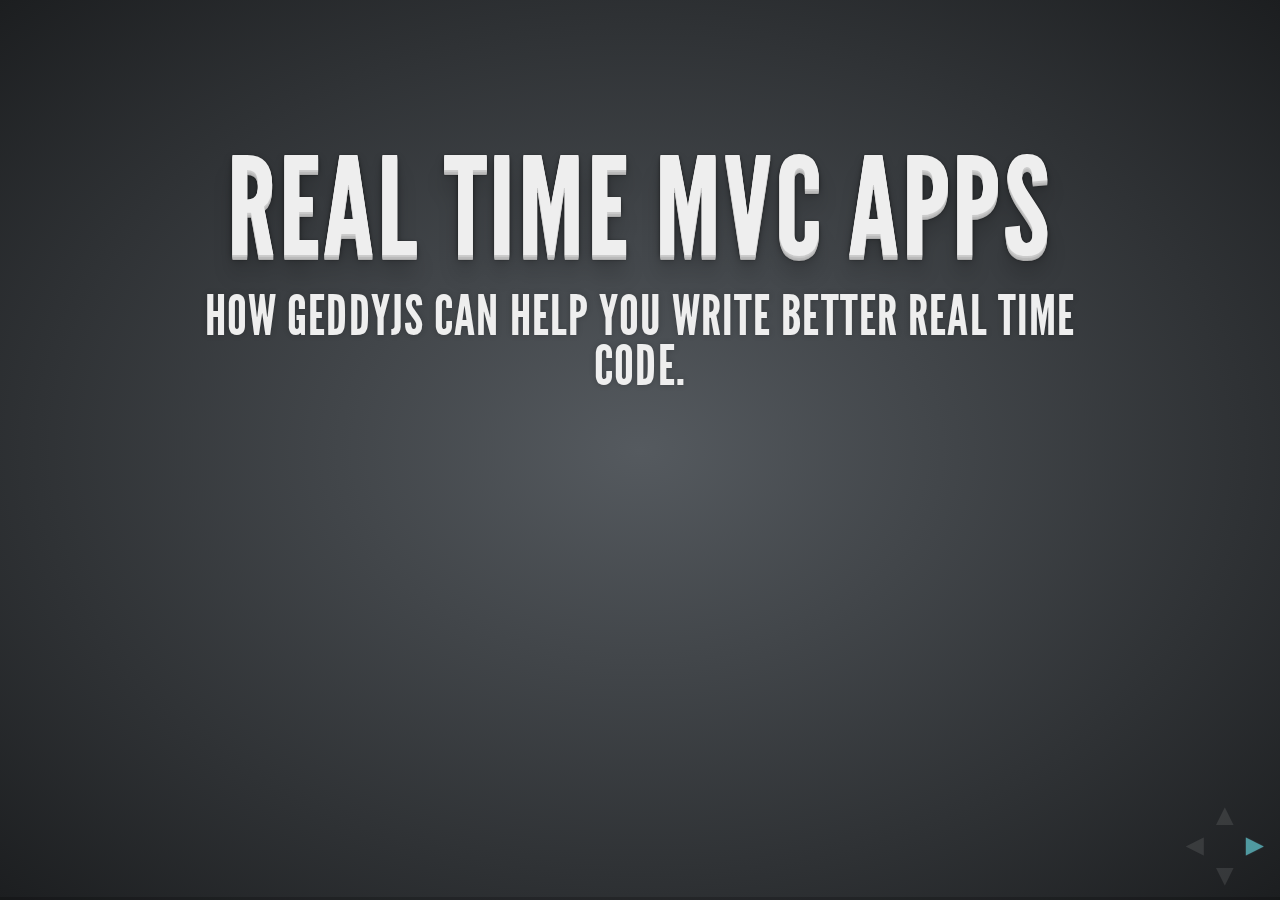
<file: 2012/qconsf/index.html>
<!doctype html>
<html lang="en">
  <head>
    <meta charset="utf-8">

    <title>Real Time and MVC with GeddyJS</title>

    <meta name="description" content="A framework for easily creating beautiful presentations using HTML">
    <meta name="author" content="Hakim El Hattab">

    <meta name="apple-mobile-web-app-capable" content="yes" />
    <meta name="apple-mobile-web-app-status-bar-style" content="black-translucent" />

    <link href='http://fonts.googleapis.com/css?family=Lato:400,700,400italic,700italic' rel='stylesheet' type='text/css'>

    <link rel="stylesheet" href="css/reveal.css">
    <link rel="stylesheet" href="css/theme/default.css" id="theme">

    <!-- For syntax highlighting -->
    <link rel="stylesheet" href="lib/css/zenburn.css">

    <!-- If the query includes 'print-pdf', use the PDF print sheet -->
    <script>
      document.write( '<link rel="stylesheet" href="css/print/' + ( window.location.search.match( /print-pdf/gi ) ? 'pdf' : 'paper' ) + '.css" type="text/css" media="print">' );
    </script>

    <!--[if lt IE 9]>
    <script src="lib/js/html5shiv.js"></script>
    <![endif]-->
  </head>

  <bodybody>

    <div class="reveal">

      <!-- Any section element inside of this container is displayed as a slide -->
      <div class="slides">

        <section>
          <h1>Real Time MVC apps</h1>
          <h3>How GeddyJS can help you write better real time code.</h3>
        </section>

        <section>
          <h2>Heads Up</h2>
          <p>
            reveal.js is a framework for easily creating beautiful presentations using HTML. You'll need a browser with
            support for CSS 3D transforms to see it in its full glory.
          </p>
          <p>
            <i><small>- <a href="http://hakim.se">Hakim El Hattab</a> / <a href="http://twitter.com/hakimel">@hakimel</a></small></i>
          </p>

          <aside class="notes">
            Oh hey, these are some notes. They'll be hidden in your presentation, but you can see them if you run the speaker notes server.
          </aside>
        </section>
      </div>

    </div>

    <script src="lib/js/head.min.js"></script>
    <script src="js/reveal.min.js"></script>

    <script>

      // Full list of configuration options available here:
      // https://github.com/hakimel/reveal.js#configuration
      Reveal.initialize({
        controls: true,
        progress: true,
        history: true,

        theme: Reveal.getQueryHash().theme, // available themes are in /css/theme
        transition: Reveal.getQueryHash().transition || 'linear', // default/cube/page/concave/zoom/linear/none

        // Optional libraries used to extend on reveal.js
        dependencies: [
          { src: 'lib/js/highlight.js', async: true, callback: function() { window.hljs.initHighlightingOnLoad(); } },
          { src: 'lib/js/classList.js', condition: function() { return !document.body.classList; } },
          { src: 'lib/js/showdown.js', condition: function() { return !!document.querySelector( '[data-markdown]' ); } },
          { src: 'lib/js/data-markdown.js', condition: function() { return !!document.querySelector( '[data-markdown]' ); } },
          { src: 'plugin/zoom-js/zoom.js', condition: function() { return !!document.body.classList; } },
          { src: '/socket.io/socket.io.js', async: true, condition: function() { return window.location.host === 'localhost:1947'; } },
          { src: 'plugin/speakernotes/client.js', async: true, condition: function() { return window.location.host === 'localhost:1947'; } }
        ]
      });

    </script>

  </body>
</html>
</file>
<file: 2012/qconsf/css/reveal.css>
@charset "UTF-8";

/**
 * reveal.js
 * http://lab.hakim.se/reveal-js
 * MIT licensed
 * 
 * Copyright (C) 2011-2012 Hakim El Hattab, http://hakim.se
 */


/*********************************************
 * RESET STYLES
 *********************************************/

html, body, .reveal div, .reveal span, .reveal applet, .reveal object, .reveal iframe,
.reveal h1, .reveal h2, .reveal h3, .reveal h4, .reveal h5, .reveal h6, .reveal p, .reveal blockquote, .reveal pre,
.reveal a, .reveal abbr, .reveal acronym, .reveal address, .reveal big, .reveal cite, .reveal code,
.reveal del, .reveal dfn, .reveal em, .reveal img, .reveal ins, .reveal kbd, .reveal q, .reveal s, .reveal samp,
.reveal small, .reveal strike, .reveal strong, .reveal sub, .reveal sup, .reveal tt, .reveal var,
.reveal b, .reveal u, .reveal i, .reveal center,
.reveal dl, .reveal dt, .reveal dd, .reveal ol, .reveal ul, .reveal li,
.reveal fieldset, .reveal form, .reveal label, .reveal legend,
.reveal table, .reveal caption, .reveal tbody, .reveal tfoot, .reveal thead, .reveal tr, .reveal th, .reveal td,
.reveal article, .reveal aside, .reveal canvas, .reveal details, .reveal embed, 
.reveal figure, .reveal figcaption, .reveal footer, .reveal header, .reveal hgroup, 
.reveal menu, .reveal nav, .reveal output, .reveal ruby, .reveal section, .reveal summary,
.reveal time, .reveal mark, .reveal audio, video {
	margin: 0;
	padding: 0;
	border: 0;
	font-size: 100%;
	font: inherit;
	vertical-align: baseline;
}

.reveal article, .reveal aside, .reveal details, .reveal figcaption, .reveal figure, 
.reveal footer, .reveal header, .reveal hgroup, .reveal menu, .reveal nav, .reveal section {
	display: block;
}


/*********************************************
 * GLOBAL STYLES
 *********************************************/

html, 
body {
	width: 100%;
	height: 100%;
	min-height: 600px;
	overflow: hidden;
}

body {
	position: relative;
	line-height: 1;
}

::selection { 
	background:#FF5E99; 
	color:#fff; 
	text-shadow: none; 
}

@media screen and (max-width: 900px) {
	.reveal {
		font-size: 30px;
	}
}

/*********************************************
 * HEADERS
 *********************************************/

.reveal h1 { font-size: 3.77em; }
.reveal h2 { font-size: 2.11em;	}
.reveal h3 { font-size: 1.55em;	}
.reveal h4 { font-size: 1em;	}


/*********************************************
 * VIEW FRAGMENTS
 *********************************************/

.reveal .slides section .fragment {
	opacity: 0;

	-webkit-transition: all .2s ease;
	   -moz-transition: all .2s ease;
	    -ms-transition: all .2s ease;
	     -o-transition: all .2s ease;
	        transition: all .2s ease;
}
	.reveal .slides section .fragment.visible {
		opacity: 1;
	}


/*********************************************
 * DEFAULT ELEMENT STYLES
 *********************************************/

.reveal .slides section {
	line-height: 1.2em;
	font-weight: normal;
}

.reveal img {
	/* preserve aspect ratio and scale image so it's bound within the section */
	max-width: 100%;
	max-height: 100%;
} 

.reveal strong, 
.reveal b {
	font-weight: bold;
}

.reveal em, 
.reveal i {
	font-style: italic;
}

.reveal ol, 
.reveal ul {
	display: inline-block;

	text-align: left;
	margin: 0 0 0 1em;
}

.reveal ol {
	list-style-type: decimal;
}

.reveal ul {
	list-style-type: disc;
}

.reveal ul ul {
	list-style-type: square;
}

.reveal ul ul ul {
	list-style-type: circle;
}

.reveal ul ul,
.reveal ul ol,
.reveal ol ol,
.reveal ol ul {
	display: block;
	margin-left: 40px;
}

.reveal p {
	margin-bottom: 10px;
	line-height: 1.2em;
}

.reveal q,
.reveal blockquote {
	quotes: none;
}

.reveal blockquote {
	display: block;
	position: relative;
	width: 70%;
	margin: 5px auto;
	padding: 5px;
	
	font-style: italic;
	background: rgba(255, 255, 255, 0.05);
	box-shadow: 0px 0px 2px rgba(0,0,0,0.2);
}
	.reveal blockquote:before {
		content: '“';
	}
	.reveal blockquote:after {
		content: '”';
	}

.reveal q {	
	font-style: italic;
}
	.reveal q:before {
		content: '“';
	}
	.reveal q:after {
		content: '”';
	}

.reveal pre {
	display: block;
	position: relative;
	width: 90%;
	margin: 10px auto;

	text-align: left;
	font-size: 0.55em;
	font-family: monospace;
	line-height: 1.2em;

	word-wrap: break-word;

	box-shadow: 0px 0px 6px rgba(0,0,0,0.3);
}

.reveal code {
	font-family: monospace;
	overflow: auto;
	max-height: 400px;
}

.reveal table th, 
.reveal table td {
	text-align: left;
	padding-right: .3em;
}

.reveal table th {
	text-shadow: rgb(255,255,255) 1px 1px 2px;
}

.reveal sup { 
	vertical-align: super;
}
.reveal sub { 
	vertical-align: sub;
}

.reveal small {
	display: inline-block;
	font-size: 0.6em;
	line-height: 1.2em;
	vertical-align: top;
}

.reveal small * {
	vertical-align: top;
}


/*********************************************
 * CONTROLS
 *********************************************/

.reveal .controls {
	display: none;
	position: fixed;
	width: 100px;
	height: 100px;
	z-index: 30;

	right: 0;
	bottom: 0;
}
	
	.reveal .controls a {
		font-family: Arial;
		font-size: 0.83em;
		position: absolute;
		opacity: 0.1;
	}
		.reveal .controls a.enabled {
			opacity: 0.6;
		}
		.reveal .controls a.enabled:active {
			margin-top: 1px;
		}

	.reveal .controls .left {
		top: 30px;
	}

	.reveal .controls .right {
		left: 60px;
		top: 30px;
	}

	.reveal .controls .up {
		left: 30px;
	}

	.reveal .controls .down {
		left: 30px;
		top: 60px;
	}


/*********************************************
 * PROGRESS BAR
 *********************************************/

.reveal .progress {
	position: fixed;
	display: none;
	height: 3px;
	width: 100%;
	bottom: 0;
	left: 0;
}
	
	.reveal .progress span {
		display: block;
		height: 100%;
		width: 0px;

		-webkit-transition: width 800ms cubic-bezier(0.260, 0.860, 0.440, 0.985);
		   -moz-transition: width 800ms cubic-bezier(0.260, 0.860, 0.440, 0.985);
		    -ms-transition: width 800ms cubic-bezier(0.260, 0.860, 0.440, 0.985);
		     -o-transition: width 800ms cubic-bezier(0.260, 0.860, 0.440, 0.985);
		        transition: width 800ms cubic-bezier(0.260, 0.860, 0.440, 0.985);
	}


/*********************************************
 * ROLLING LINKS
 *********************************************/

.reveal .roll {
	display: inline-block;
	line-height: 1.2;
	overflow: hidden;

	vertical-align: top;

	-webkit-perspective: 400px;
	   -moz-perspective: 400px;
	    -ms-perspective: 400px;
	        perspective: 400px;

	-webkit-perspective-origin: 50% 50%;
	   -moz-perspective-origin: 50% 50%;
	    -ms-perspective-origin: 50% 50%;
	        perspective-origin: 50% 50%;
}
	.reveal .roll:hover {
		background: none;
		text-shadow: none;
	}
.reveal .roll span {
	display: block;
	position: relative;
	padding: 0 2px;

	pointer-events: none;

	-webkit-transition: all 400ms ease;
	   -moz-transition: all 400ms ease;
	    -ms-transition: all 400ms ease;
	        transition: all 400ms ease;

	-webkit-transform-origin: 50% 0%;
	   -moz-transform-origin: 50% 0%;
	    -ms-transform-origin: 50% 0%;
	        transform-origin: 50% 0%;

	-webkit-transform-style: preserve-3d;
	   -moz-transform-style: preserve-3d;
	    -ms-transform-style: preserve-3d;
	        transform-style: preserve-3d;

	-webkit-backface-visibility: hidden;
	   -moz-backface-visibility: hidden;
	        backface-visibility: hidden;
}
	.reveal .roll:hover span {
	    background: rgba(0,0,0,0.5);

	    -webkit-transform: translate3d( 0px, 0px, -45px ) rotateX( 90deg );
	       -moz-transform: translate3d( 0px, 0px, -45px ) rotateX( 90deg );
	        -ms-transform: translate3d( 0px, 0px, -45px ) rotateX( 90deg );
	            transform: translate3d( 0px, 0px, -45px ) rotateX( 90deg );
	}
.reveal .roll span:after {
	content: attr(data-title);

	display: block;
	position: absolute;
	left: 0;
	top: 0;
	padding: 0 2px;

	-webkit-transform-origin: 50% 0%;
	   -moz-transform-origin: 50% 0%;
	    -ms-transform-origin: 50% 0%;
	        transform-origin: 50% 0%;

	-webkit-transform: translate3d( 0px, 110%, 0px ) rotateX( -90deg );
	   -moz-transform: translate3d( 0px, 110%, 0px ) rotateX( -90deg );
	    -ms-transform: translate3d( 0px, 110%, 0px ) rotateX( -90deg );
	        transform: translate3d( 0px, 110%, 0px ) rotateX( -90deg );
}


/*********************************************
 * SLIDES
 *********************************************/

.reveal .slides {
	position: absolute;
	max-width: 900px;
	width: 80%;
	height: 60%;
	left: 50%;
	top: 50%;
	margin-top: -320px;
	padding: 20px 0px;
	overflow: visible;
	z-index: 1;
	
	text-align: center;

	-webkit-transition: -webkit-perspective .4s ease;
	   -moz-transition: -moz-perspective .4s ease;
	    -ms-transition: -ms-perspective .4s ease;
	     -o-transition: -o-perspective .4s ease;
	        transition: perspective .4s ease;
	
	-webkit-perspective: 600px;
	   -moz-perspective: 600px;
	    -ms-perspective: 600px;
	        perspective: 600px;

	-webkit-perspective-origin: 0% 25%;
	   -moz-perspective-origin: 0% 25%;
	    -ms-perspective-origin: 0% 25%;
	        perspective-origin: 0% 25%;
}

.reveal .slides>section,
.reveal .slides>section>section {
	display: none;
	position: absolute;
	width: 100%;
	min-height: 600px;

	z-index: 10;
	
	-webkit-transform-style: preserve-3d;
	   -moz-transform-style: preserve-3d;
	    -ms-transform-style: preserve-3d;
	        transform-style: preserve-3d;
	
	-webkit-transition: all 800ms cubic-bezier(0.260, 0.860, 0.440, 0.985);
	   -moz-transition: all 800ms cubic-bezier(0.260, 0.860, 0.440, 0.985);
	    -ms-transition: all 800ms cubic-bezier(0.260, 0.860, 0.440, 0.985);
	     -o-transition: all 800ms cubic-bezier(0.260, 0.860, 0.440, 0.985);
	        transition: all 800ms cubic-bezier(0.260, 0.860, 0.440, 0.985);
}

.reveal .slides>section.present {
	display: block;
	z-index: 11;
	opacity: 1;
}

.reveal .slides>section {
	margin-left: -50%;
}


/*********************************************
 * DEFAULT TRANSITION
 *********************************************/

.reveal .slides>section.past {
	display: block;
	opacity: 0;
	
	-webkit-transform: translate3d(-100%, 0, 0) rotateY(-90deg) translate3d(-100%, 0, 0);
	   -moz-transform: translate3d(-100%, 0, 0) rotateY(-90deg) translate3d(-100%, 0, 0);
	    -ms-transform: translate3d(-100%, 0, 0) rotateY(-90deg) translate3d(-100%, 0, 0);
	        transform: translate3d(-100%, 0, 0) rotateY(-90deg) translate3d(-100%, 0, 0);
}
.reveal .slides>section.future {
	display: block;
	opacity: 0;
	
	-webkit-transform: translate3d(100%, 0, 0) rotateY(90deg) translate3d(100%, 0, 0);
	   -moz-transform: translate3d(100%, 0, 0) rotateY(90deg) translate3d(100%, 0, 0);
	    -ms-transform: translate3d(100%, 0, 0) rotateY(90deg) translate3d(100%, 0, 0);
	        transform: translate3d(100%, 0, 0) rotateY(90deg) translate3d(100%, 0, 0);
}

.reveal .slides>section>section.past {
	display: block;
	opacity: 0;
	
	-webkit-transform: translate3d(0, -50%, 0) rotateX(70deg) translate3d(0, -50%, 0);
	   -moz-transform: translate3d(0, -50%, 0) rotateX(70deg) translate3d(0, -50%, 0);
	    -ms-transform: translate3d(0, -50%, 0) rotateX(70deg) translate3d(0, -50%, 0);
	        transform: translate3d(0, -50%, 0) rotateX(70deg) translate3d(0, -50%, 0);
}
.reveal .slides>section>section.future {
	display: block;
	opacity: 0;
	
	-webkit-transform: translate3d(0, 50%, 0) rotateX(-70deg) translate3d(0, 50%, 0);
	   -moz-transform: translate3d(0, 50%, 0) rotateX(-70deg) translate3d(0, 50%, 0);
	    -ms-transform: translate3d(0, 50%, 0) rotateX(-70deg) translate3d(0, 50%, 0);
	        transform: translate3d(0, 50%, 0) rotateX(-70deg) translate3d(0, 50%, 0);
}


/*********************************************
 * CONCAVE TRANSITION
 *********************************************/

.reveal.concave  .slides>section.past {
	-webkit-transform: translate3d(-100%, 0, 0) rotateY(90deg) translate3d(-100%, 0, 0);
	   -moz-transform: translate3d(-100%, 0, 0) rotateY(90deg) translate3d(-100%, 0, 0);
	    -ms-transform: translate3d(-100%, 0, 0) rotateY(90deg) translate3d(-100%, 0, 0);
	        transform: translate3d(-100%, 0, 0) rotateY(90deg) translate3d(-100%, 0, 0);
}
.reveal.concave  .slides>section.future {
	-webkit-transform: translate3d(100%, 0, 0) rotateY(-90deg) translate3d(100%, 0, 0);
	   -moz-transform: translate3d(100%, 0, 0) rotateY(-90deg) translate3d(100%, 0, 0);
	    -ms-transform: translate3d(100%, 0, 0) rotateY(-90deg) translate3d(100%, 0, 0);
	        transform: translate3d(100%, 0, 0) rotateY(-90deg) translate3d(100%, 0, 0);
}

.reveal.concave  .slides>section>section.past {
	-webkit-transform: translate3d(0, -80%, 0) rotateX(-70deg) translate3d(0, -80%, 0);
	   -moz-transform: translate3d(0, -80%, 0) rotateX(-70deg) translate3d(0, -80%, 0);
	    -ms-transform: translate3d(0, -80%, 0) rotateX(-70deg) translate3d(0, -80%, 0);
	        transform: translate3d(0, -80%, 0) rotateX(-70deg) translate3d(0, -80%, 0);
}
.reveal.concave  .slides>section>section.future {
	-webkit-transform: translate3d(0, 80%, 0) rotateX(70deg) translate3d(0, 80%, 0);
	   -moz-transform: translate3d(0, 80%, 0) rotateX(70deg) translate3d(0, 80%, 0);
	    -ms-transform: translate3d(0, 80%, 0) rotateX(70deg) translate3d(0, 80%, 0);
	        transform: translate3d(0, 80%, 0) rotateX(70deg) translate3d(0, 80%, 0);
}


/*********************************************
 * ZOOM TRANSITION
 *********************************************/

.reveal.zoom .slides>section,
.reveal.zoom .slides>section>section {
	-webkit-transition: all 600ms cubic-bezier(0.260, 0.860, 0.440, 0.985);
	   -moz-transition: all 600ms cubic-bezier(0.260, 0.860, 0.440, 0.985);
	    -ms-transition: all 600ms cubic-bezier(0.260, 0.860, 0.440, 0.985);
	     -o-transition: all 600ms cubic-bezier(0.260, 0.860, 0.440, 0.985);
	        transition: all 600ms cubic-bezier(0.260, 0.860, 0.440, 0.985);
}

.reveal.zoom .slides>section.past {
	opacity: 0;
	visibility: hidden;

	-webkit-transform: scale(16);
	   -moz-transform: scale(16);
	    -ms-transform: scale(16);
	     -o-transform: scale(16);
	        transform: scale(16);
}
.reveal.zoom .slides>section.future {
	opacity: 0;
	visibility: hidden;

	-webkit-transform: scale(0.2);
	   -moz-transform: scale(0.2);
	    -ms-transform: scale(0.2);
	     -o-transform: scale(0.2);
	        transform: scale(0.2);
}

.reveal.zoom .slides>section>section.past {
	-webkit-transform: translate(0, -150%);
	   -moz-transform: translate(0, -150%);
	    -ms-transform: translate(0, -150%);
	     -o-transform: translate(0, -150%);
	        transform: translate(0, -150%);
}
.reveal.zoom .slides>section>section.future {
	-webkit-transform: translate(0, 150%);
	   -moz-transform: translate(0, 150%);
	    -ms-transform: translate(0, 150%);
	     -o-transform: translate(0, 150%);
	        transform: translate(0, 150%);
}


/*********************************************
 * LINEAR TRANSITION
 *********************************************/

.reveal.linear .slides>section.past {
	-webkit-transform: translate(-150%, 0);
	   -moz-transform: translate(-150%, 0);
	    -ms-transform: translate(-150%, 0);
	     -o-transform: translate(-150%, 0);
	        transform: translate(-150%, 0);
}
.reveal.linear .slides>section.future {
	-webkit-transform: translate(150%, 0);
	   -moz-transform: translate(150%, 0);
	    -ms-transform: translate(150%, 0);
	     -o-transform: translate(150%, 0);
	        transform: translate(150%, 0);
}

.reveal.linear .slides>section>section.past {
	-webkit-transform: translate(0, -150%);
	   -moz-transform: translate(0, -150%);
	    -ms-transform: translate(0, -150%);
	     -o-transform: translate(0, -150%);
	        transform: translate(0, -150%);
}
.reveal.linear .slides>section>section.future {
	-webkit-transform: translate(0, 150%);
	   -moz-transform: translate(0, 150%);
	    -ms-transform: translate(0, 150%);
	     -o-transform: translate(0, 150%);
	        transform: translate(0, 150%);
}


/*********************************************
 * CUBE TRANSITION
 *********************************************/

.reveal.cube .slides {
	-webkit-perspective-origin: 0% 25%;
	   -moz-perspective-origin: 0% 25%;
	    -ms-perspective-origin: 0% 25%;
	        perspective-origin: 0% 25%;

	-webkit-perspective: 1300px;
	   -moz-perspective: 1300px;
	    -ms-perspective: 1300px;
	        perspective: 1300px;
}

.reveal.cube .slides section {
	padding: 30px;

	-webkit-backface-visibility: hidden;
	   -moz-backface-visibility: hidden;
	    -ms-backface-visibility: hidden;
	        backface-visibility: hidden;
	
	-webkit-box-sizing: border-box;
	   -moz-box-sizing: border-box;
	        box-sizing: border-box;
}
	.reveal.cube .slides section:not(.stack):before {
		content: '';
		position: absolute;
		display: block;
		width: 100%;
		height: 100%;
		left: 0;
		top: 0;
		background: rgba(0,0,0,0.1);
		border-radius: 4px;

		-webkit-transform: translateZ( -20px );
		   -moz-transform: translateZ( -20px );
		    -ms-transform: translateZ( -20px );
		     -o-transform: translateZ( -20px );
		        transform: translateZ( -20px );
	}
	.reveal.cube .slides section:not(.stack):after {
		content: '';
		position: absolute;
		display: block;
		width: 90%;
		height: 30px;
		left: 5%;
		bottom: 0;
		background: none;
		z-index: 1;

		border-radius: 4px;
		box-shadow: 0px 95px 25px rgba(0,0,0,0.2);

		-webkit-transform: translateZ(-90px) rotateX( 65deg );
		   -moz-transform: translateZ(-90px) rotateX( 65deg );
		    -ms-transform: translateZ(-90px) rotateX( 65deg );
		     -o-transform: translateZ(-90px) rotateX( 65deg );
		        transform: translateZ(-90px) rotateX( 65deg );
	}

.reveal.cube .slides>section.stack {
	padding: 0;
	background: none;
}

.reveal.cube .slides>section.past {
	-webkit-transform-origin: 100% 0%;
	   -moz-transform-origin: 100% 0%;
	    -ms-transform-origin: 100% 0%;
	        transform-origin: 100% 0%;

	-webkit-transform: translate3d(-100%, 0, 0) rotateY(-90deg);
	   -moz-transform: translate3d(-100%, 0, 0) rotateY(-90deg);
	    -ms-transform: translate3d(-100%, 0, 0) rotateY(-90deg);
	        transform: translate3d(-100%, 0, 0) rotateY(-90deg);
}

.reveal.cube .slides>section.future {
	-webkit-transform-origin: 0% 0%;
	   -moz-transform-origin: 0% 0%;
	    -ms-transform-origin: 0% 0%;
	        transform-origin: 0% 0%;

	-webkit-transform: translate3d(100%, 0, 0) rotateY(90deg);
	   -moz-transform: translate3d(100%, 0, 0) rotateY(90deg);
	    -ms-transform: translate3d(100%, 0, 0) rotateY(90deg);
	        transform: translate3d(100%, 0, 0) rotateY(90deg);
}

.reveal.cube .slides>section>section.past {
	-webkit-transform-origin: 0% 100%;
	   -moz-transform-origin: 0% 100%;
	    -ms-transform-origin: 0% 100%;
	        transform-origin: 0% 100%;

	-webkit-transform: translate3d(0, -100%, 0) rotateX(90deg);
	   -moz-transform: translate3d(0, -100%, 0) rotateX(90deg);
	    -ms-transform: translate3d(0, -100%, 0) rotateX(90deg);
	        transform: translate3d(0, -100%, 0) rotateX(90deg);
}

.reveal.cube .slides>section>section.future {
	-webkit-transform-origin: 0% 0%;
	   -moz-transform-origin: 0% 0%;
	    -ms-transform-origin: 0% 0%;
	        transform-origin: 0% 0%;

	-webkit-transform: translate3d(0, 100%, 0) rotateX(-90deg);
	   -moz-transform: translate3d(0, 100%, 0) rotateX(-90deg);
	    -ms-transform: translate3d(0, 100%, 0) rotateX(-90deg);
	        transform: translate3d(0, 100%, 0) rotateX(-90deg);
}


/*********************************************
 * PAGE TRANSITION
 *********************************************/

.reveal.page .slides {
	-webkit-perspective-origin: 0% 50%;
 	   -moz-perspective-origin: 0% 50%;
 	    -ms-perspective-origin: 0% 50%;
 	        perspective-origin: 0% 50%;

	-webkit-perspective: 3000px;
	   -moz-perspective: 3000px;
	    -ms-perspective: 3000px;
	        perspective: 3000px;
}

.reveal.page .slides section {
	padding: 30px;

	-webkit-box-sizing: border-box;
	   -moz-box-sizing: border-box;
	        box-sizing: border-box;
}
	.reveal.page .slides section.past {
		z-index: 12;
	}
	.reveal.page .slides section:not(.stack):before {
		content: '';
		position: absolute;
		display: block;
		width: 100%;
		height: 100%;
		left: 0;
		top: 0;
		background: rgba(0,0,0,0.1);

		-webkit-transform: translateZ( -20px );
		   -moz-transform: translateZ( -20px );
		    -ms-transform: translateZ( -20px );
		     -o-transform: translateZ( -20px );
		        transform: translateZ( -20px );
	}
	.reveal.page .slides section:not(.stack):after {
		content: '';
		position: absolute;
		display: block;
		width: 90%;
		height: 30px;
		left: 5%;
		bottom: 0;
		background: none;
		z-index: 1;

		border-radius: 4px;
		box-shadow: 0px 95px 25px rgba(0,0,0,0.2);

		-webkit-transform: translateZ(-90px) rotateX( 65deg );
	}

.reveal.page .slides>section.stack {
	padding: 0;
	background: none;
}

.reveal.page .slides>section.past {
	-webkit-transform-origin: 0% 0%;
	   -moz-transform-origin: 0% 0%;
	    -ms-transform-origin: 0% 0%;
	        transform-origin: 0% 0%;

	-webkit-transform: translate3d(-40%, 0, 0) rotateY(-80deg);
	   -moz-transform: translate3d(-40%, 0, 0) rotateY(-80deg);
	    -ms-transform: translate3d(-40%, 0, 0) rotateY(-80deg);
	        transform: translate3d(-40%, 0, 0) rotateY(-80deg);
}

.reveal.page .slides>section.future {
	-webkit-transform-origin: 100% 0%;
	   -moz-transform-origin: 100% 0%;
	    -ms-transform-origin: 100% 0%;
	        transform-origin: 100% 0%;

	-webkit-transform: translate3d(0, 0, 0);
	   -moz-transform: translate3d(0, 0, 0);
	    -ms-transform: translate3d(0, 0, 0);
	        transform: translate3d(0, 0, 0);
}

.reveal.page .slides>section>section.past {
	-webkit-transform-origin: 0% 0%;
	   -moz-transform-origin: 0% 0%;
	    -ms-transform-origin: 0% 0%;
	        transform-origin: 0% 0%;

	-webkit-transform: translate3d(0, -40%, 0) rotateX(80deg);
	   -moz-transform: translate3d(0, -40%, 0) rotateX(80deg);
	    -ms-transform: translate3d(0, -40%, 0) rotateX(80deg);
	        transform: translate3d(0, -40%, 0) rotateX(80deg);
}

.reveal.page .slides>section>section.future {
	-webkit-transform-origin: 0% 100%;
	   -moz-transform-origin: 0% 100%;
	    -ms-transform-origin: 0% 100%;
	        transform-origin: 0% 100%;

	-webkit-transform: translate3d(0, 0, 0);
	   -moz-transform: translate3d(0, 0, 0);
	    -ms-transform: translate3d(0, 0, 0);
	        transform: translate3d(0, 0, 0);
}


/*********************************************
 * TILE-FLIP TRANSITION (CSS shader)
 *********************************************/

.reveal.tileflip .slides section.present {
	-webkit-transform: none;
	-webkit-transition-duration: 800ms;

	-webkit-filter: custom( url(shaders/tile-flip.vs) mix(url(shaders/tile-flip.fs) multiply source-atop), 10 10 border-box detached, transform perspective(1000) scale(1) rotateX(0deg) rotateY(0deg) rotateZ(0deg), 
		amount 0, randomness 0, flipAxis 0 1 0, tileOutline 1
	);
}

.reveal.tileflip .slides section.past {
	-webkit-transform: none;
	-webkit-transition-duration: 800ms;
	
	-webkit-filter: custom( url(shaders/tile-flip.vs) mix(url(shaders/tile-flip.fs) multiply source-atop), 10 10 border-box detached, transform perspective(1000) scale(1) rotateX(0deg) rotateY(0deg) rotateZ(0deg), 
		amount 1, randomness 0, flipAxis 0 1 0, tileOutline 1
	);
}

.reveal.tileflip .slides section.future {
	-webkit-transform: none;
	-webkit-transition-duration: 800ms;

	-webkit-filter: custom( url(shaders/tile-flip.vs) mix(url(shaders/tile-flip.fs) multiply source-atop), 10 10 border-box detached, transform perspective(1000) scale(1) rotateX(0deg) rotateY(0deg) rotateZ(0deg), 
		amount 1, randomness 0, flipAxis 0 1 0, tileOutline 1
	);
}

.reveal.tileflip .slides>section>section.present {	
	-webkit-filter: custom( url(shaders/tile-flip.vs) mix(url(shaders/tile-flip.fs) multiply source-atop), 10 10 border-box detached, transform perspective(1000) scale(1) rotateX(0deg) rotateY(0deg) rotateZ(0deg), 
		amount 0, randomness 2, flipAxis 1 0 0, tileOutline 1
	);
}

.reveal.tileflip .slides>section>section.past {	
	-webkit-filter: custom( url(shaders/tile-flip.vs) mix(url(shaders/tile-flip.fs) multiply source-atop), 10 10 border-box detached, transform perspective(1000) scale(1) rotateX(0deg) rotateY(0deg) rotateZ(0deg), 
		amount 1, randomness 2, flipAxis 1 0 0, tileOutline 1
	);
}

.reveal.tileflip .slides>section>section.future {	
	-webkit-filter: custom( url(shaders/tile-flip.vs) mix(url(shaders/tile-flip.fs) multiply source-atop), 10 10 border-box detached, transform perspective(1000) scale(1) rotateX(0deg) rotateY(0deg) rotateZ(0deg), 
		amount 1, randomness 2, flipAxis 1 0 0, tileOutline 1
	);
}


/*********************************************
 * NO TRANSITION
 *********************************************/

.reveal.none .slides section {
	-webkit-transform: none;
	   -moz-transform: none;
	    -ms-transform: none;
	     -o-transform: none;
	        transform: none;

	-webkit-transition: none;
	   -moz-transition: none;
	    -ms-transition: none;
	     -o-transition: none;
	        transition: none;
}


/*********************************************
 * OVERVIEW
 *********************************************/

.reveal.overview .slides {
	-webkit-perspective: 700px;
	   -moz-perspective: 700px;
	    -ms-perspective: 700px;
	        perspective: 700px;
}

.reveal.overview .slides section {
	padding: 20px 0;
	max-height: 600px;
	overflow: hidden;	
	opacity: 1;
	cursor: pointer;
	background: rgba(0,0,0,0.1);
}
.reveal.overview .slides section .fragment {
	opacity: 1;
}
.reveal.overview .slides section:after,
.reveal.overview .slides section:before {
	display: none !important;
}
.reveal.overview .slides section>section {
	opacity: 1;
	cursor: pointer;
}
	.reveal.overview .slides section:hover {
		background: rgba(0,0,0,0.3);
	}

	.reveal.overview .slides section.present {
		background: rgba(0,0,0,0.3);
	}
.reveal.overview .slides>section.stack {
	background: none;
	padding: 0;
	overflow: visible;
}


/*********************************************
 * PAUSED MODE
 *********************************************/

.reveal .pause-overlay {
	position: absolute;
	top: 0;
	left: 0;
	width: 100%;
	height: 100%;
	background: black;
	visibility: hidden;
	opacity: 0;
	z-index: 100;

	-webkit-transition: all 1s ease;
	   -moz-transition: all 1s ease;
	    -ms-transition: all 1s ease;
	     -o-transition: all 1s ease;
	        transition: all 1s ease;
}
.reveal.paused .pause-overlay {
	visibility: visible;
	opacity: 1;
}


/*********************************************
 * FALLBACK
 *********************************************/

.no-transforms {
	overflow-y: auto;
}

.no-transforms .slides section {
	display: block!important;
	opacity: 1!important;
	position: relative!important;
	height: auto;
	min-height: auto;
	margin-bottom: 100px;

	-webkit-transform: none;
	   -moz-transform: none;
	    -ms-transform: none;
	        transform: none;
}


/*********************************************
 * BACKGROUND STATES
 *********************************************/

.reveal .state-background {
	position: absolute;
	width: 100%;
	height: 100%;
	background: rgba( 0, 0, 0, 0 );

	-webkit-transition: background 800ms ease;
	   -moz-transition: background 800ms ease;
	    -ms-transition: background 800ms ease;
	     -o-transition: background 800ms ease;
	        transition: background 800ms ease;
}
.alert .reveal .state-background {
	background: rgba( 200, 50, 30, 0.6 );
}
.soothe .reveal .state-background {
	background: rgba( 50, 200, 90, 0.4 );
}
.blackout .reveal .state-background {
	background: rgba( 0, 0, 0, 0.6 );
}


/*********************************************
 * SPEAKER NOTES
 *********************************************/

.reveal aside.notes {
	display: none;
}
</file>
<file: 2012/qconsf/css/theme/default.css>
/**
 * The default theme for reveal.js presentations.
 * 
 * Copyright (C) 2011-2012 Hakim El Hattab, http://hakim.se
 */

/*********************************************
 * FONTS
 *********************************************/

@font-face {
	font-family: 'League Gothic';
	src: url('../../lib/font/league_gothic-webfont.eot');
	src: url('../../lib/font/league_gothic-webfont.eot?#iefix') format('embedded-opentype'),
		 url('../../lib/font/league_gothic-webfont.woff') format('woff'),
		 url('../../lib/font/league_gothic-webfont.ttf') format('truetype'),
		 url('../../lib/font/league_gothic-webfont.svg#LeagueGothicRegular') format('svg');

	font-weight: normal;
	font-style: normal;
}

.reveal {
	font-family: 'Lato', Times, 'Times New Roman', serif;
	font-size: 36px;
	font-weight: 200;
	letter-spacing: -0.02em;
}

.reveal h1, 
.reveal h2, 
.reveal h3, 
.reveal h4, 
.reveal h5, 
.reveal h6 {
	font-family: 'League Gothic', Impact, sans-serif;
	line-height: 0.9em;
	letter-spacing: 0.02em;
	
	text-transform: uppercase;
}


/*********************************************
 * GLOBAL STYLES
 *********************************************/

body {
	color: #eee;

	background-image: url([data-uri]);
	background-color: #2b2b2b;
	background: -moz-radial-gradient(center, ellipse cover,  rgba(85,90,95,1) 0%, rgba(28,30,32,1) 100%);
	background: -webkit-gradient(radial, center center, 0px, center center, 100%, color-stop(0%,rgba(85,90,95,1)), color-stop(100%,rgba(28,30,32,1)));
	background: -webkit-radial-gradient(center, ellipse cover,  rgba(85,90,95,1) 0%,rgba(28,30,32,1) 100%);
	background: -o-radial-gradient(center, ellipse cover,  rgba(85,90,95,1) 0%,rgba(28,30,32,1) 100%);
	background: -ms-radial-gradient(center, ellipse cover,  rgba(85,90,95,1) 0%,rgba(28,30,32,1) 100%);
	background: radial-gradient(center, ellipse cover,  rgba(85,90,95,1) 0%,rgba(28,30,32,1) 100%);
}


/*********************************************
 * HEADERS
 *********************************************/

.reveal h1, 
.reveal h2, 
.reveal h3, 
.reveal h4, 
.reveal h5, 
.reveal h6 {
	margin: 0 0 20px 0;
	color: #eee;

	text-shadow: 0px 0px 6px rgba(0,0,0,0.2);
}

.reveal h1 {
	text-shadow: 	0 1px 0 #ccc,
					0 2px 0 #c9c9c9,
					0 3px 0 #bbb,
					0 4px 0 #b9b9b9,
					0 5px 0 #aaa,
					0 6px 1px rgba(0,0,0,.1),
					0 0 5px rgba(0,0,0,.1),
					0 1px 3px rgba(0,0,0,.3),
					0 3px 5px rgba(0,0,0,.2),
					0 5px 10px rgba(0,0,0,.25),
					0 20px 20px rgba(0,0,0,.15);
}


/*********************************************
 * LINKS
 *********************************************/

.reveal a:not(.image) {
	color: hsl(185, 85%, 50%);
	text-decoration: none;

	-webkit-transition: color .15s ease;
	   -moz-transition: color .15s ease;
	    -ms-transition: color .15s ease;
	     -o-transition: color .15s ease;
	        transition: color .15s ease;
}
	.reveal a:not(.image):hover {
		color: hsl(185, 85%, 70%);
		
		text-shadow: none;
		border: none;
		border-radius: 2px;
	}

.reveal .roll span:after {
	color: #fff;
	background: hsl(185, 60%, 35%);
}


/*********************************************
 * IMAGES
 *********************************************/

.reveal section img {
	margin: 30px 0 0 0;
	background: rgba(255,255,255,0.12);
	border: 4px solid #eee;
	
	-webkit-box-shadow: 0 0 10px rgba(0, 0, 0, 0.15);
	   -moz-box-shadow: 0 0 10px rgba(0, 0, 0, 0.15);
	        box-shadow: 0 0 10px rgba(0, 0, 0, 0.15);
	
	-webkit-transition: all .2s linear;
	   -moz-transition: all .2s linear;
	    -ms-transition: all .2s linear;
	     -o-transition: all .2s linear;
	        transition: all .2s linear;
}

	.reveal a:hover img {
		background: rgba(255,255,255,0.2);
		border-color: #13DAEC;
		
		-webkit-box-shadow: 0 0 20px rgba(0, 0, 0, 0.55);
		   -moz-box-shadow: 0 0 20px rgba(0, 0, 0, 0.55);
		        box-shadow: 0 0 20px rgba(0, 0, 0, 0.55);
	}


/*********************************************
 * NAVIGATION CONTROLS
 *********************************************/

.reveal .controls a {
	color: #fff;
}
	.reveal .controls a.enabled {
		color: hsl(185, 85%, 70%);
		text-shadow: 0px 0px 2px hsla(185, 45%, 70%, 0.3);
	}


/*********************************************
 * PROGRESS BAR
 *********************************************/

.reveal .progress {
	background: rgba(0,0,0,0.2);
}
	.reveal .progress span {
		background: hsl(185, 85%, 50%);

		-webkit-transition: width 800ms cubic-bezier(0.260, 0.860, 0.440, 0.985);
		   -moz-transition: width 800ms cubic-bezier(0.260, 0.860, 0.440, 0.985);
		    -ms-transition: width 800ms cubic-bezier(0.260, 0.860, 0.440, 0.985);
		     -o-transition: width 800ms cubic-bezier(0.260, 0.860, 0.440, 0.985);
		        transition: width 800ms cubic-bezier(0.260, 0.860, 0.440, 0.985);
	}
</file>
<file: 2012/qconsf/lib/css/zenburn.css>
/*

Zenburn style from voldmar.ru (c) Vladimir Epifanov <voldmar@voldmar.ru>
based on dark.css by Ivan Sagalaev

*/

pre code {
  display: block; padding: 0.5em;
  background: #3F3F3F;
  color: #DCDCDC;
}

pre .keyword,
pre .tag,
pre .django .tag,
pre .django .keyword,
pre .css .class,
pre .css .id,
pre .lisp .title {
  color: #E3CEAB;
}

pre .django .template_tag,
pre .django .variable,
pre .django .filter .argument {
  color: #DCDCDC;
}

pre .number,
pre .date {
  color: #8CD0D3;
}

pre .dos .envvar,
pre .dos .stream,
pre .variable,
pre .apache .sqbracket {
  color: #EFDCBC;
}

pre .dos .flow,
pre .diff .change,
pre .python .exception,
pre .python .built_in,
pre .literal,
pre .tex .special {
  color: #EFEFAF;
}

pre .diff .chunk,
pre .ruby .subst {
  color: #8F8F8F;
}

pre .dos .keyword,
pre .python .decorator,
pre .class .title,
pre .haskell .label,
pre .function .title,
pre .ini .title,
pre .diff .header,
pre .ruby .class .parent,
pre .apache .tag,
pre .nginx .built_in,
pre .tex .command,
pre .input_number {
    color: #efef8f;
}

pre .dos .winutils,
pre .ruby .symbol,
pre .ruby .symbol .string,
pre .ruby .symbol .keyword,
pre .ruby .symbol .keymethods,
pre .ruby .string,
pre .ruby .instancevar {
  color: #DCA3A3;
}

pre .diff .deletion,
pre .string,
pre .tag .value,
pre .preprocessor,
pre .built_in,
pre .sql .aggregate,
pre .javadoc,
pre .smalltalk .class,
pre .smalltalk .localvars,
pre .smalltalk .array,
pre .css .rules .value,
pre .attr_selector,
pre .pseudo,
pre .apache .cbracket,
pre .tex .formula {
  color: #CC9393;
}

pre .shebang,
pre .diff .addition,
pre .comment,
pre .java .annotation,
pre .template_comment,
pre .pi,
pre .doctype {
  color: #7F9F7F;
}

pre .xml .css,
pre .xml .javascript,
pre .xml .vbscript,
pre .tex .formula {
  opacity: 0.5;
}
</file>
